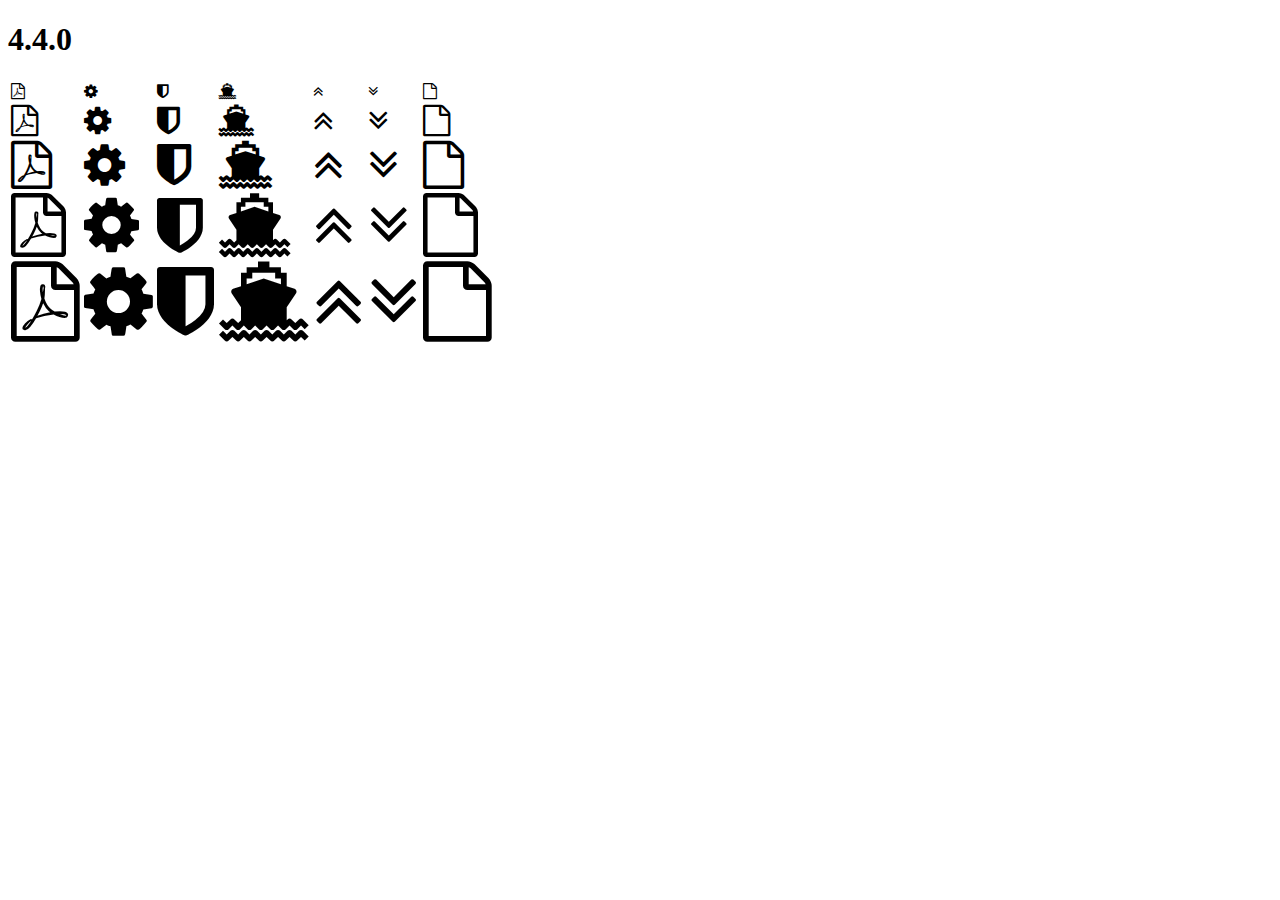
<file: assets/bower_components/font-awesome/fonts/4.4.0/index.html>
<!DOCTYPE html>
<html>
  <head>
    <link rel="stylesheet" href="https://maxcdn.bootstrapcdn.com/font-awesome/4.4.0/css/font-awesome.css" />
  </head>

  <body>
    <h1>4.4.0</h1>
    <table>
      <tr>
        <td><i class="fa fa-1x fa-file-pdf-o"></i></td>
        <td><i class="fa fa-1x fa-cog"></i></td>
        <td><i class="fa fa-1x fa-shield"></i></td>
        <td><i class="fa fa-1x fa-ship"></i></td>
        <td><i class="fa fa-1x fa-angle-double-up"></i></td>
        <td><i class="fa fa-1x fa-angle-double-down"></i></td>
        <td><i class="fa fa-1x fa-file-o"></i></td>
      </tr>
      <tr>
        <td><i class="fa fa-2x fa-file-pdf-o"></i></td>
        <td><i class="fa fa-2x fa-cog"></i></td>
        <td><i class="fa fa-2x fa-shield"></i></td>
        <td><i class="fa fa-2x fa-ship"></i></td>
        <td><i class="fa fa-2x fa-angle-double-up"></i></td>
        <td><i class="fa fa-2x fa-angle-double-down"></i></td>
        <td><i class="fa fa-2x fa-file-o"></i></td>
      </tr>
      <tr>
        <td><i class="fa fa-3x fa-file-pdf-o"></i></td>
        <td><i class="fa fa-3x fa-cog"></i></td>
        <td><i class="fa fa-3x fa-shield"></i></td>
        <td><i class="fa fa-3x fa-ship"></i></td>
        <td><i class="fa fa-3x fa-angle-double-up"></i></td>
        <td><i class="fa fa-3x fa-angle-double-down"></i></td>
        <td><i class="fa fa-3x fa-file-o"></i></td>
      </tr>
      <tr>
        <td><i class="fa fa-4x fa-file-pdf-o"></i></td>
        <td><i class="fa fa-4x fa-cog"></i></td>
        <td><i class="fa fa-4x fa-shield"></i></td>
        <td><i class="fa fa-4x fa-ship"></i></td>
        <td><i class="fa fa-4x fa-angle-double-up"></i></td>
        <td><i class="fa fa-4x fa-angle-double-down"></i></td>
        <td><i class="fa fa-4x fa-file-o"></i></td>
      </tr>
      <tr>
        <td><i class="fa fa-5x fa-file-pdf-o"></i></td>
        <td><i class="fa fa-5x fa-cog"></i></td>
        <td><i class="fa fa-5x fa-shield"></i></td>
        <td><i class="fa fa-5x fa-ship"></i></td>
        <td><i class="fa fa-5x fa-angle-double-up"></i></td>
        <td><i class="fa fa-5x fa-angle-double-down"></i></td>
        <td><i class="fa fa-5x fa-file-o"></i></td>
      </tr>
    </table>
  </body>

</html>
</file>
